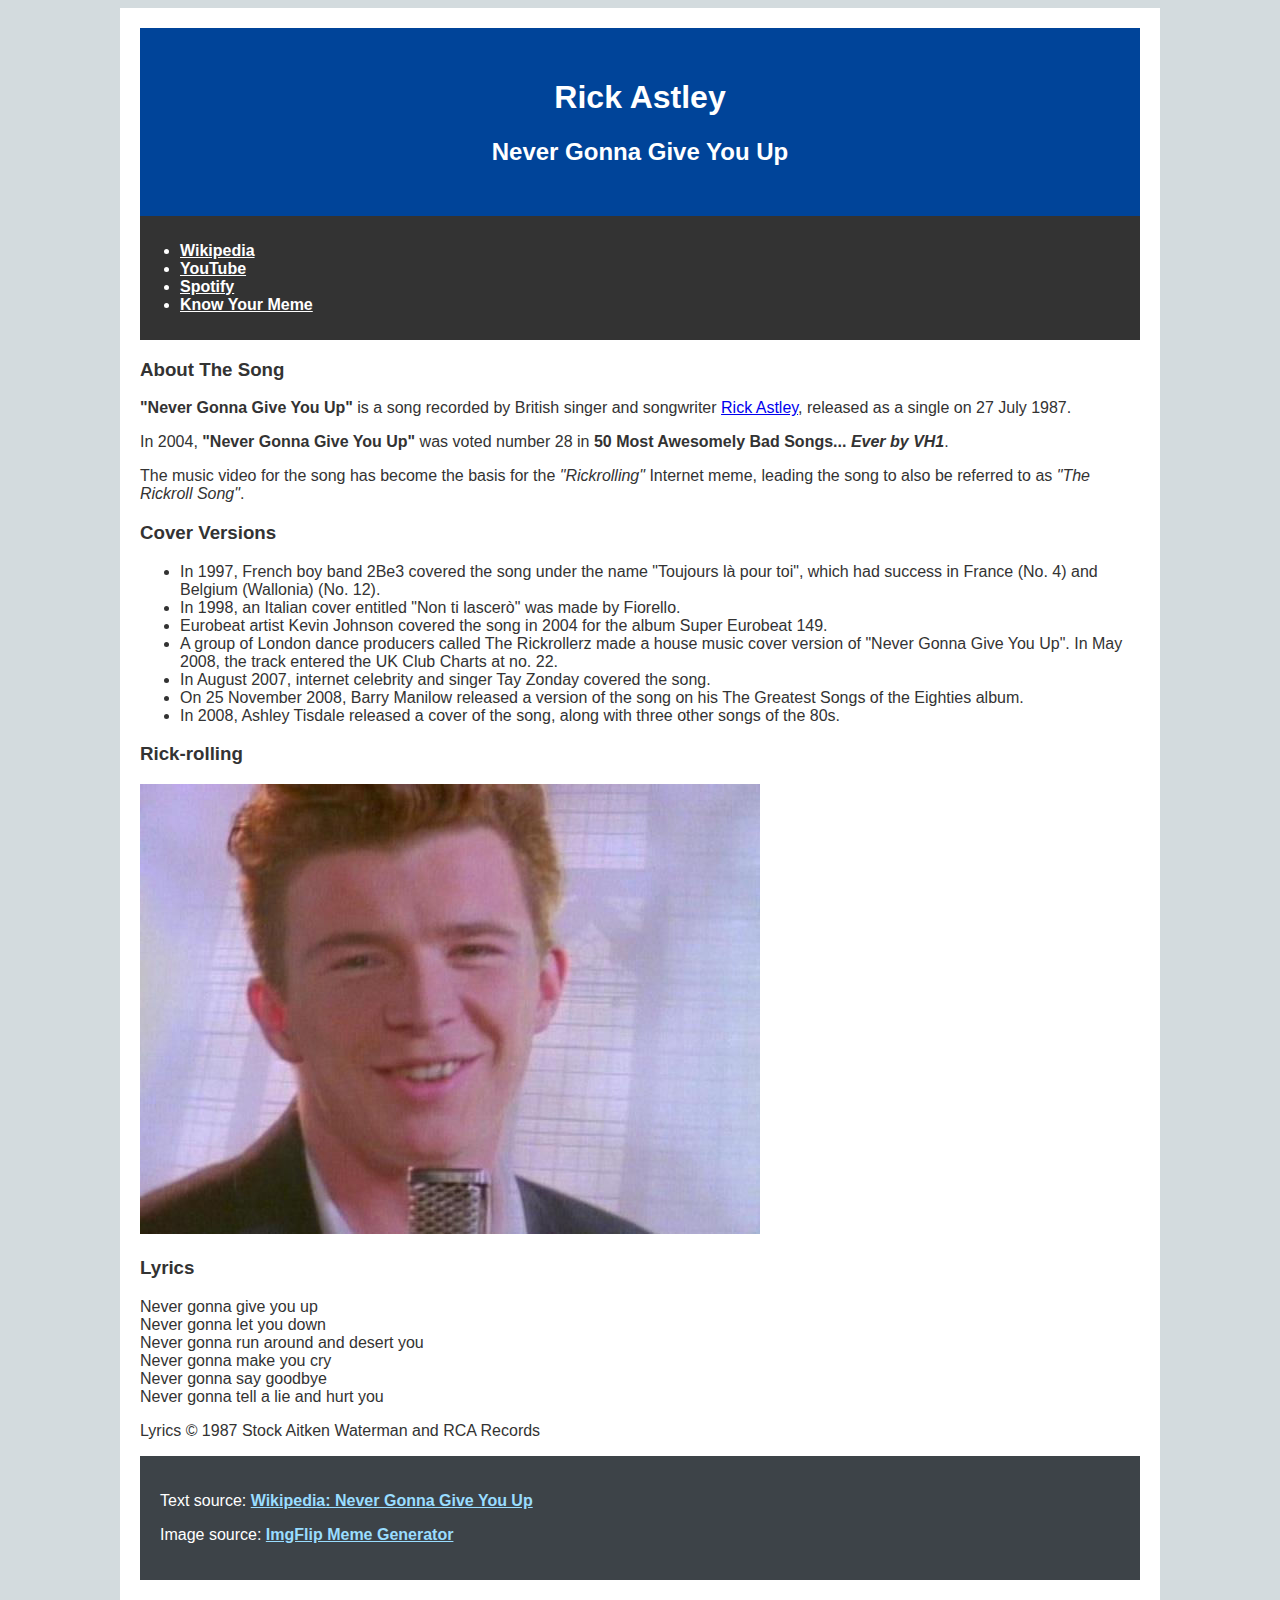
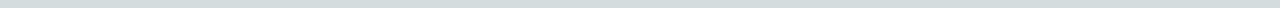
<file: Lab 7 Files/index.html>
﻿<!doctype html>
<html lang="en">

	<head>
		<meta charset="UTF-8" />
		<title>Rick Astley - Never Gonna Give You Up</title>
		<meta name="viewport" content="width=device-width" />
		<link rel="stylesheet" href="css/style.css" />
	</head>

	<body>

		<header>

			<h1>Rick Astley</h1>
			<h2>Never Gonna Give You Up</h2>  

		</header>


		<nav>
		
			<ul>
				<li><a href="https://en.wikipedia.org/wiki/Rick_Astley">Wikipedia</a></li>
				<li><a href="https://www.youtube.com/watch?v=dQw4w9WgXcQ">YouTube</a></li>
				<li><a href="https://open.spotify.com/album/6N9PS4QXF1D0OWPk0Sxtb4">Spotify</a></li>
				<li><a href="https://knowyourmeme.com/memes/rickroll">Know Your Meme</a></li>
			</ul>
			
		</nav>  


		<main>
			<article>
			<h3>About The Song</h3>
			<p><strong>"Never Gonna Give You Up"</strong> is a song recorded by British singer and songwriter <a href="https://www.rickastley.co.uk/">Rick Astley</a>, released as a single on 27 July 1987.</p>

			<p>In 2004, <strong>"Never Gonna Give You Up"</strong> was voted number 28 in <strong>50 Most Awesomely Bad Songs... <em>Ever by VH1</em></strong>.</p>
			<p>The music video for the song has become the basis for the <em>"Rickrolling"</em> Internet meme, leading the song to also be referred to as <em>"The Rickroll Song"</em>.</p>
			<h3>Cover Versions</h3>
			<ul>
				<li>In 1997, French boy band 2Be3 covered the song under the name "Toujours là pour toi", which had success in France (No. 4) and Belgium (Wallonia) (No. 12).</li>
				<li>In 1998, an Italian cover entitled "Non ti lascerò" was made by Fiorello.</li>
				<li>Eurobeat artist Kevin Johnson covered the song in 2004 for the album Super Eurobeat 149.</li>
				<li>A group of London dance producers called The Rickrollerz made a house music cover version of "Never Gonna Give You Up". In May 2008, the track entered the UK Club Charts at no. 22.</li>
				<li>In August 2007, internet celebrity and singer Tay Zonday covered the song.</li>
				<li>On 25 November 2008, Barry Manilow released a version of the song on his The Greatest Songs of the Eighties album.</li>
				<li>In 2008, Ashley Tisdale released a cover of the song, along with three other songs of the 80s.</li>
			</ul>

			<h3>Rick-rolling</h3>
			<p><img src="images/meme.jpg" alt="Rick Astley in the Never Gonna Give You Up music video" /></p>
			</article>

			<aside>
			<h3>Lyrics</h3>
			<p>Never gonna give you up<br />
			Never gonna let you down<br />
			Never gonna run around and desert you<br />
			Never gonna make you cry<br />
			Never gonna say goodbye<br />
			Never gonna tell a lie and hurt you</p>
			<p>Lyrics &copy; 1987 Stock Aitken Waterman and RCA Records</p>
			</aside>
			
		</main>


		<footer>

			<p>Text source: <a href="https://en.wikipedia.org/wiki/Never_Gonna_Give_You_Up">Wikipedia: Never Gonna Give You Up</a></p>
			<p>Image source: <a href="https://imgflip.com/memetemplate/21230687/Rick-Astley">ImgFlip Meme Generator</a></p>

		</footer>

	</body>

</html>
</file>
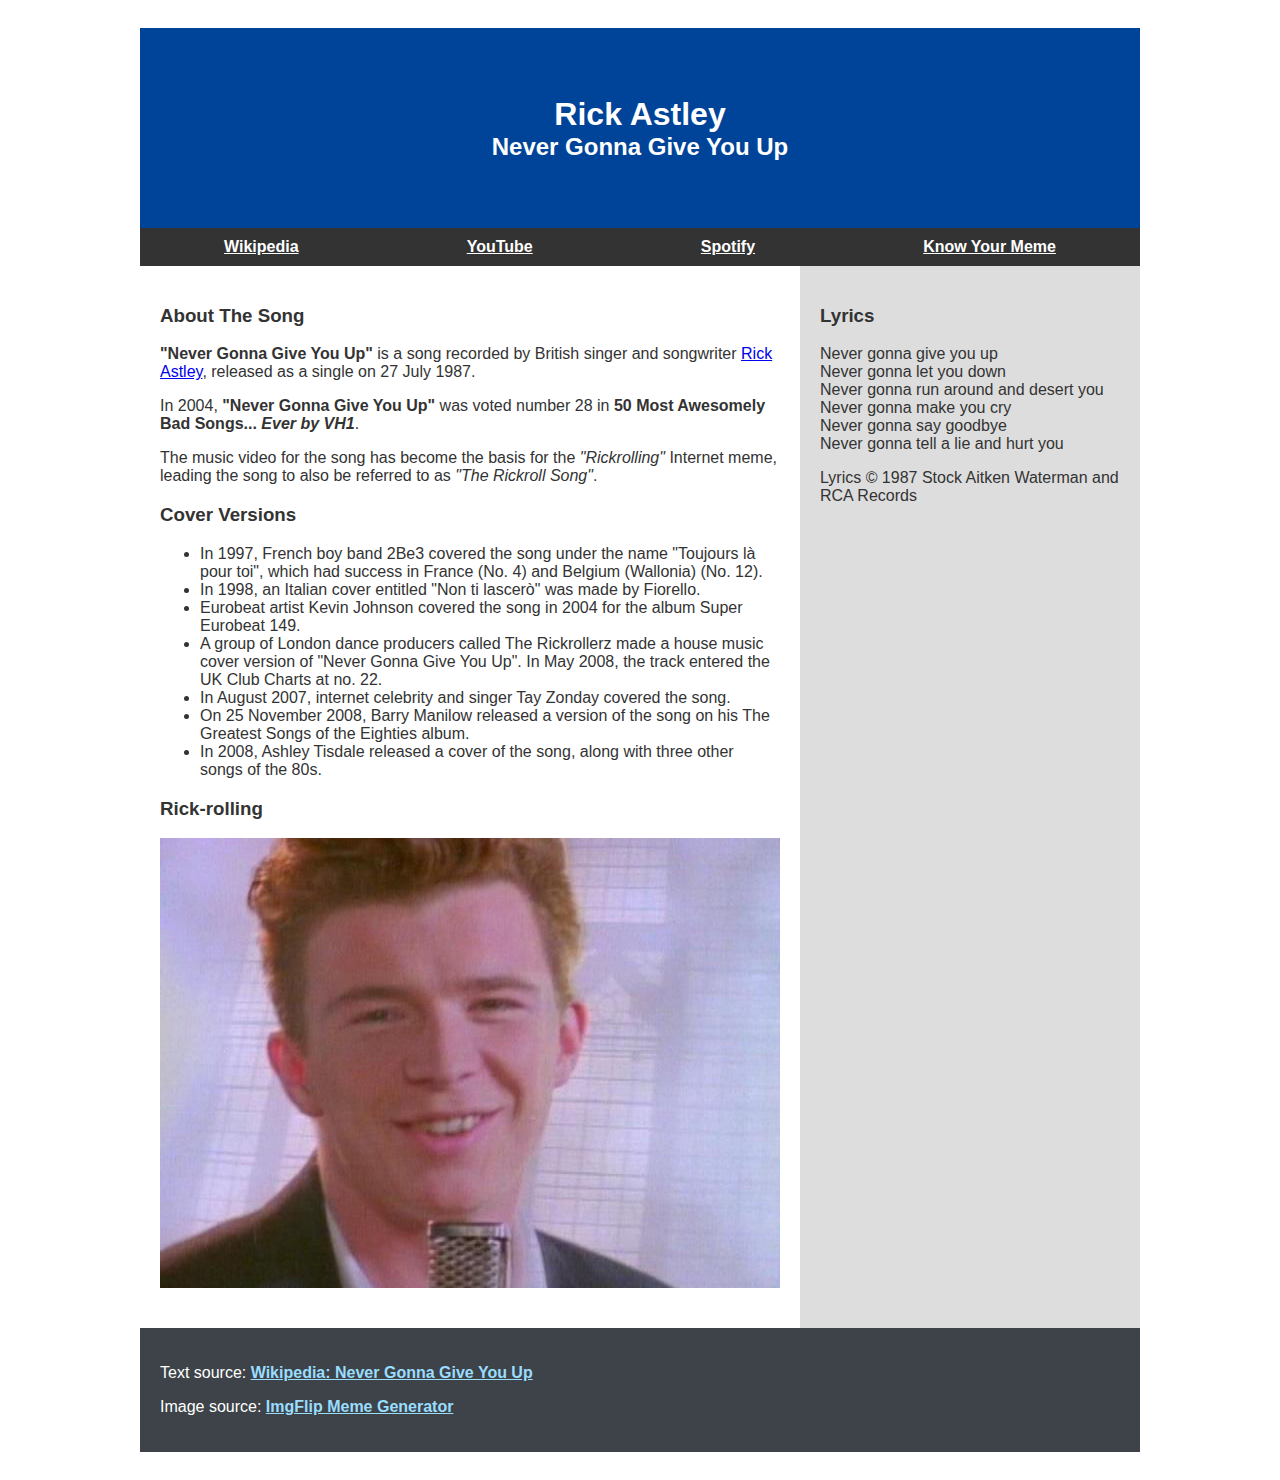
<file: Lab 7 Files/Rick Astley - Never Gonna Give You Up.html>
<!DOCTYPE html>
<!-- saved from url=(0056)file:///C:/Users/Nek0/Desktop/Lab%207%20Files/index.html -->
<html lang="en"><head><meta http-equiv="Content-Type" content="text/html; charset=UTF-8">
		
		<title>Rick Astley - Never Gonna Give You Up</title>
		<meta name="viewport" content="width=device-width">
		<link rel="stylesheet" href="./Rick Astley - Never Gonna Give You Up_files/style.css">
	</head>

	<body>

		<header style="
    background-image: url(https://i.loli.net/2020/05/10/iVXPvgZ2QnApOkS.jpg);
">

			<h1>Rick Astley</h1>
			<h2>Never Gonna Give You Up</h2>  

		</header>


		<nav>
		
			<ul>
				<li><a href="https://en.wikipedia.org/wiki/Rick_Astley">Wikipedia</a></li>
				<li><a href="https://www.youtube.com/watch?v=dQw4w9WgXcQ">YouTube</a></li>
				<li><a href="https://open.spotify.com/album/6N9PS4QXF1D0OWPk0Sxtb4">Spotify</a></li>
				<li><a href="https://knowyourmeme.com/memes/rickroll">Know Your Meme</a></li>
			</ul>
			
		</nav>  


		<main>

            <article>
			<h3>About The Song</h3>
			<p><strong>"Never Gonna Give You Up"</strong> is a song recorded by British singer and songwriter <a href="https://www.rickastley.co.uk/">Rick Astley</a>, released as a single on 27 July 1987.</p>
			<p>In 2004, <strong>"Never Gonna Give You Up"</strong> was voted number 28 in <strong>50 Most Awesomely Bad Songs... <em>Ever by VH1</em></strong>.</p>
			<p>The music video for the song has become the basis for the <em>"Rickrolling"</em> Internet meme, leading the song to also be referred to as <em>"The Rickroll Song"</em>.</p>
			<h3>Cover Versions</h3>
			<ul>
				<li>In 1997, French boy band 2Be3 covered the song under the name "Toujours là pour toi", which had success in France (No. 4) and Belgium (Wallonia) (No. 12).</li>
				<li>In 1998, an Italian cover entitled "Non ti lascerò" was made by Fiorello.</li>
				<li>Eurobeat artist Kevin Johnson covered the song in 2004 for the album Super Eurobeat 149.</li>
				<li>A group of London dance producers called The Rickrollerz made a house music cover version of "Never Gonna Give You Up". In May 2008, the track entered the UK Club Charts at no. 22.</li>
				<li>In August 2007, internet celebrity and singer Tay Zonday covered the song.</li>
				<li>On 25 November 2008, Barry Manilow released a version of the song on his The Greatest Songs of the Eighties album.</li>
				<li>In 2008, Ashley Tisdale released a cover of the song, along with three other songs of the 80s.</li>
			</ul>

			<h3>Rick-rolling</h3>
			<p><img src="./Rick Astley - Never Gonna Give You Up_files/meme.jpg" alt="Rick Astley in the Never Gonna Give You Up music video"></p>
            </article>

            <aside>
			<h3>Lyrics</h3>
			<p>Never gonna give you up<br>
			Never gonna let you down<br>
			Never gonna run around and desert you<br>
			Never gonna make you cry<br>
			Never gonna say goodbye<br>
			Never gonna tell a lie and hurt you</p>
			<p>Lyrics © 1987 Stock Aitken Waterman and RCA Records</p>
            </aside>
            
		</main>


		<footer>

			<p>Text source: <a href="https://en.wikipedia.org/wiki/Never_Gonna_Give_You_Up">Wikipedia: Never Gonna Give You Up</a></p>
			<p>Image source: <a href="https://imgflip.com/memetemplate/21230687/Rick-Astley">ImgFlip Meme Generator</a></p>

		</footer>

	

</body></html>
</file>
<file: Lab 7 Files/css/style.css>
html {
	background-color: #d3dbde;
}

body {
	background-color:#ffffff;
	color: #333333;
	font-family: Segoe UI, Arial, sans-serif;
	width:1000px;
	border: 20px solid #ffffff;
	margin-left:auto;
	margin-right:auto;
}

header {
	background-color: #004499;
	color: #ffffff;
	padding-top: 30px;
	padding-bottom: 30px;
	text-align: center;
}

nav {
	background:#333333;
	padding-top: 10px;
	padding-bottom: 10px;
	color: #ffffff;
}

nav a {
	font-weight: bold;
	color:#ffffff;
}

main {
	background-color: #ffffff;
}

footer {
	background-color: #3d4348;
	color: #ffffff;
	padding: 20px;
}

footer a {
	color:#99ddff;
	font-weight: bold;
}
</file>
<file: Lab 7 Files/Rick Astley - Never Gonna Give You Up_files/style.css>
html {
	/* background-color: #d3dbde; */
	background-image: url(https://i.loli.net/2020/05/10/iVXPvgZ2QnApOkS.jpg);
	background-position: center;
	/* backface-visibility: visible; */
	/* background-position: top; */
	background-size: cover;
	/* background-blend-mode: overlay; */
}

body {
	background-color:#ffffff;
	color: #333333;
	font-family: Segoe UI, Arial, sans-serif;
	width:1000px;
	border: 20px solid #ffffff;
	margin-left:auto;
	margin-right:auto;
}

header {
	background-color: #004499;
	color: #ffffff;
	height: 200px;
	display: flex;
	flex-direction: column;
	align-items: center;
	justify-content: center;
	/* padding-top: 30px; */
	/* padding-bottom: 30px; */
	/* text-align: center; */
}

header h1, header h2 {
	margin: 0;
}

nav {
	background:#333333;
	padding-top: 10px;
	padding-bottom: 10px;
	color: #ffffff;
}

nav ul {
	list-style: none;
	margin: 0;
	padding: 0;
	display: flex;
	justify-content: space-around
}

nav a {
	font-weight: bold;
	color:#ffffff;
}

main {
	background-color: #ffffff;
	display: flex;
}

footer {
	background-color: #3d4348;
	color: #ffffff;
	padding: 20px;
}

footer a {
	color:#99ddff;
	font-weight: bold;
}

aside {
	background-color: #dddddd;
	padding: 20px;
	min-width: 300px;
}

article {
	padding: 20px;
}
</file>
